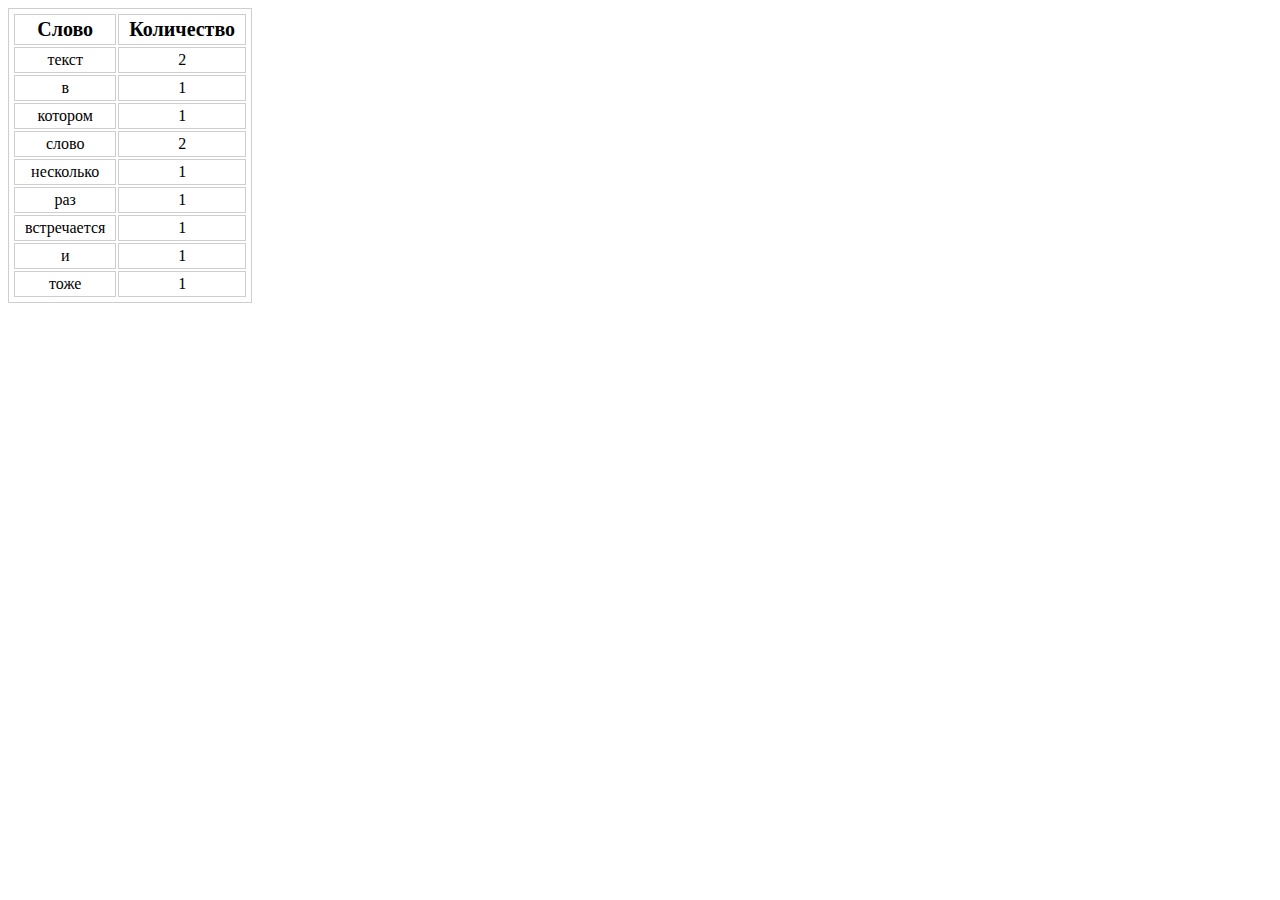
<file: tasks/string-methods/index.html>
<!DOCTYPE html>
<html lang="en">
  <head>
    <meta charset="UTF-8" />
    <meta http-equiv="X-UA-Compatible" content="IE=edge" />
    <meta name="viewport" content="width=device-width, initial-scale=1.0" />
    <link rel="stylesheet" type="text/css" href="style.css">
    <title>learnjs-tasks</title>
  </head>
  <body>
  	<div data-table></div>
    <script type="module" src="script.js"></script>
  </body>
</html>
</file>
<file: tasks/string-methods/style.css>
.table {
	border: 1px solid #cecece;
	padding: 3px;
	text-align: center;
}

.table__head {
	font-weight: 700;
	font-size: 20px;
}

.table__td {
	border: 1px solid #cecece;
	padding: 3px 10px;
}
</file>
